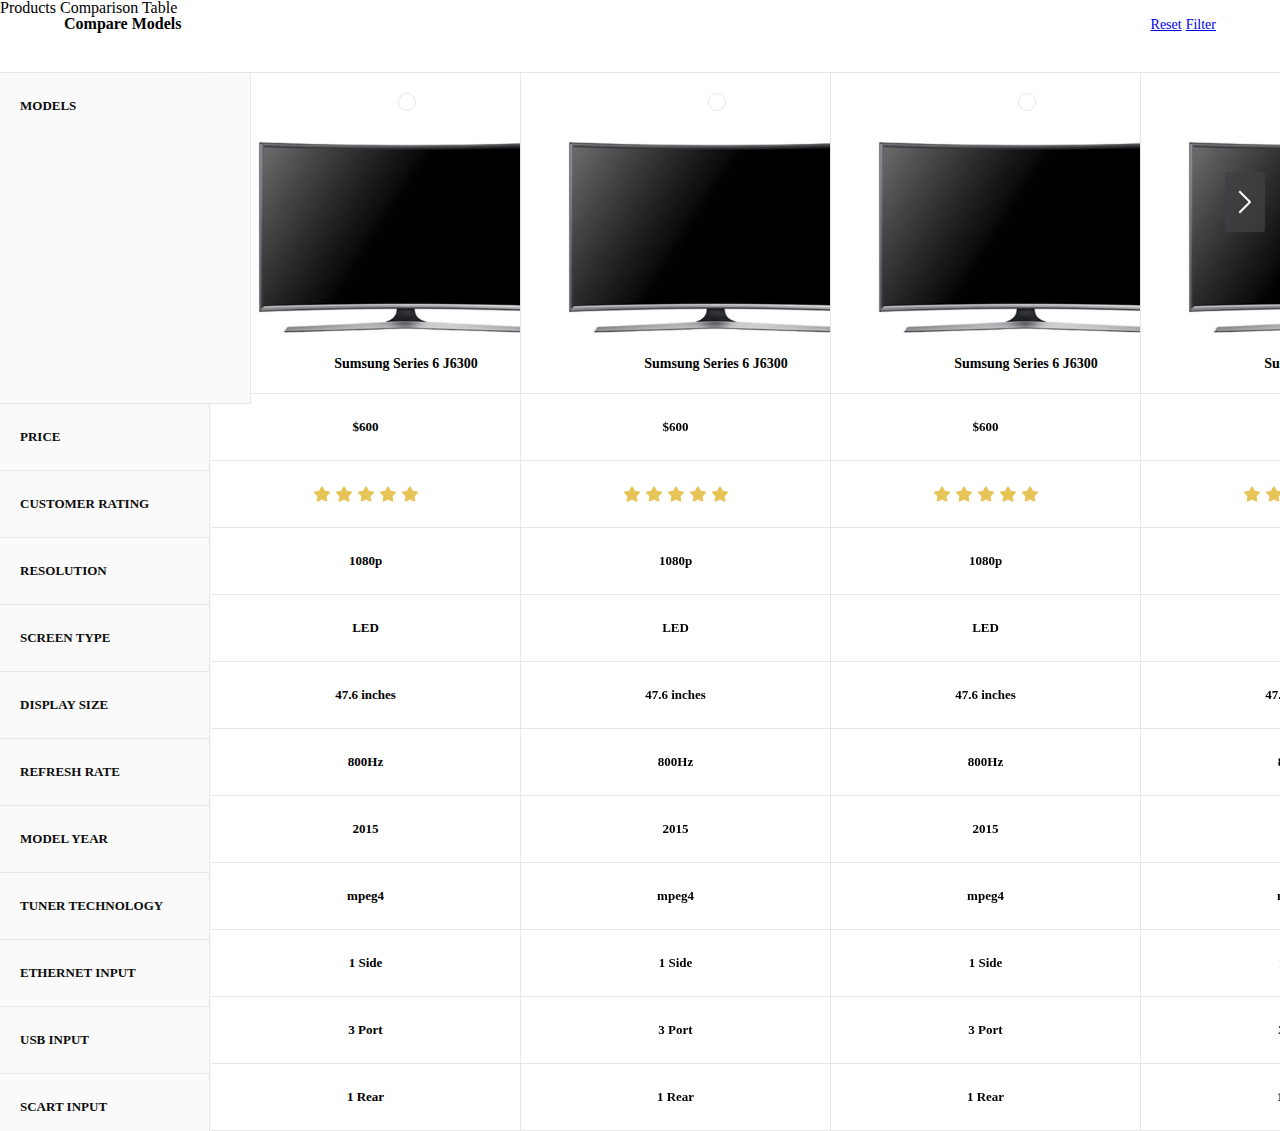
<file: assets/plugins/products-comparison-table/index.html>
<!doctype html>
<html lang="en" class="no-js">
<head>
	<meta charset="UTF-8">
	<meta name="viewport" content="width=device-width, initial-scale=1">
	<link href='https://fonts.googleapis.com/css?family=Source+Sans+Pro:300,400,600' rel='stylesheet' type='text/css'>

	<link rel="stylesheet" href="css/reset.css"> <!-- CSS reset -->
	<link rel="stylesheet" href="css/style.css"> <!-- Resource style -->
	<script src="js/modernizr.js"></script> <!-- Modernizr -->
  	
	<title>Products Comparison Table | CodyHouse</title>
</head>
<body>
	<section class="cd-intro">
		<h1>Products Comparison Table</h1>
	</section> <!-- .cd-intro -->

	<section class="cd-products-comparison-table">
		<header>
			<h2>Compare Models</h2>

			<div class="actions">
				<a href="#0" class="reset">Reset</a>
				<a href="#0" class="filter">Filter</a>
			</div>
		</header>

		<div class="cd-products-table">
			<div class="features">
				<div class="top-info">Models</div>
				<ul class="cd-features-list">
					<li>Price</li>
					<li>Customer Rating</li>
					<li>Resolution</li>
					<li>Screen Type</li>
					<li>Display Size</li>
					<li>Refresh Rate</li>
					<li>Model Year</li>
					<li>Tuner Technology</li>
					<li>Ethernet Input</li>
					<li>USB Input</li>
					<li>Scart Input</li>
				</ul>
			</div> <!-- .features -->
			
			<div class="cd-products-wrapper">
				<ul class="cd-products-columns">
					<li class="product">
						<div class="top-info">
							<div class="check"></div>
							<img src="img/product.png" alt="product image">
							<h3>Sumsung Series 6 J6300</h3>
						</div> <!-- .top-info -->

						<ul class="cd-features-list">
							<li>$600</li>
							<li class="rate"><span>5/5</span></li>
							<li>1080p</li>
							<li>LED</li>
							<li>47.6 inches</li>
							<li>800Hz</li>
							<li>2015</li>
							<li>mpeg4</li>
							<li>1 Side</li>
							<li>3 Port</li>
							<li>1 Rear</li>
						</ul>
					</li> <!-- .product -->

					<li class="product">
						<div class="top-info">
							<div class="check"></div>
							<img src="img/product.png" alt="product image">
							<h3>Sumsung Series 6 J6300</h3>
						</div> <!-- .top-info -->

						<ul class="cd-features-list">
							<li>$600</li>
							<li class="rate"><span>5/5</span></li>
							<li>1080p</li>
							<li>LED</li>
							<li>47.6 inches</li>
							<li>800Hz</li>
							<li>2015</li>
							<li>mpeg4</li>
							<li>1 Side</li>
							<li>3 Port</li>
							<li>1 Rear</li>
						</ul>
					</li> <!-- .product -->

					<li class="product">
						<div class="top-info">
							<div class="check"></div>
							<img src="img/product.png" alt="product image">
							<h3>Sumsung Series 6 J6300</h3>
						</div> <!-- .top-info -->

						<ul class="cd-features-list">
							<li>$600</li>
							<li class="rate"><span>5/5</span></li>
							<li>1080p</li>
							<li>LED</li>
							<li>47.6 inches</li>
							<li>800Hz</li>
							<li>2015</li>
							<li>mpeg4</li>
							<li>1 Side</li>
							<li>3 Port</li>
							<li>1 Rear</li>
						</ul>
					</li> <!-- .product -->

					<li class="product">
						<div class="top-info">
							<div class="check"></div>
							<img src="img/product.png" alt="product image">
							<h3>Sumsung Series 6 J6300</h3>
						</div> <!-- .top-info -->

						<ul class="cd-features-list">
							<li>$600</li>
							<li class="rate"><span>5/5</span></li>
							<li>1080p</li>
							<li>LED</li>
							<li>47.6 inches</li>
							<li>800Hz</li>
							<li>2015</li>
							<li>mpeg4</li>
							<li>1 Side</li>
							<li>3 Port</li>
							<li>1 Rear</li>
						</ul>
					</li> <!-- .product -->

					<li class="product">
						<div class="top-info">
							<div class="check"></div>
							<img src="img/product.png" alt="product image">
							<h3>Sumsung Series 6 J6300</h3>
						</div> <!-- .top-info -->

						<ul class="cd-features-list">
							<li>$600</li>
							<li class="rate"><span>5/5</span></li>
							<li>1080p</li>
							<li>LED</li>
							<li>47.6 inches</li>
							<li>800Hz</li>
							<li>2015</li>
							<li>mpeg4</li>
							<li>1 Side</li>
							<li>3 Port</li>
							<li>1 Rear</li>
						</ul>
					</li> <!-- .product -->

					<li class="product">
						<div class="top-info">
							<div class="check"></div>
							<img src="img/product.png" alt="product image">
							<h3>Sumsung Series 6 J6300</h3>
						</div> <!-- .top-info -->

						<ul class="cd-features-list">
							<li>$600</li>
							<li class="rate"><span>5/5</span></li>
							<li>1080p</li>
							<li>LED</li>
							<li>47.6 inches</li>
							<li>800Hz</li>
							<li>2015</li>
							<li>mpeg4</li>
							<li>1 Side</li>
							<li>3 Port</li>
							<li>1 Rear</li>
						</ul>
					</li> <!-- .product -->

					<li class="product">
						<div class="top-info">
							<div class="check"></div>
							<img src="img/product.png" alt="product image">
							<h3>Sumsung Series 6 J6300</h3>
						</div> <!-- .top-info -->

						<ul class="cd-features-list">
							<li>$600</li>
							<li class="rate"><span>5/5</span></li>
							<li>1080p</li>
							<li>LED</li>
							<li>47.6 inches</li>
							<li>800Hz</li>
							<li>2015</li>
							<li>mpeg4</li>
							<li>1 Side</li>
							<li>3 Port</li>
							<li>1 Rear</li>
						</ul>
					</li> <!-- .product -->

					<li class="product">
						<div class="top-info">
							<div class="check"></div>
							<img src="img/product.png" alt="product image">
							<h3>Sumsung Series 6 J6300</h3>
						</div> <!-- .top-info -->

						<ul class="cd-features-list">
							<li>$600</li>
							<li class="rate"><span>5/5</span></li>
							<li>1080p</li>
							<li>LED</li>
							<li>47.6 inches</li>
							<li>800Hz</li>
							<li>2015</li>
							<li>mpeg4</li>
							<li>1 Side</li>
							<li>3 Port</li>
							<li>1 Rear</li>
						</ul>
					</li> <!-- .product -->
				</ul> <!-- .cd-products-columns -->
			</div> <!-- .cd-products-wrapper -->
			
			<ul class="cd-table-navigation">
				<li><a href="#0" class="prev inactive">Prev</a></li>
				<li><a href="#0" class="next">Next</a></li>
			</ul>
		</div> <!-- .cd-products-table -->
	</section> <!-- .cd-products-comparison-table -->
<script src="js/jquery-2.1.4.js"></script>
<script src="js/main.js"></script> <!-- Resource jQuery -->
</body>
</html>
</file>
<file: assets/plugins/products-comparison-table/css/style.css>
/* -------------------------------- 

Main Components 

-------------------------------- */
.cd-products-comparison-table ul {
    margin-top: 0;
    margin-bottom: 0;
}

.cd-products-comparison-table {
  margin-bottom: 6em;
}
.cd-products-comparison-table::after {
  /* never visible - this is used in jQuery to check the current MQ */
  display: none;
  content: 'mobile';
}
.cd-products-comparison-table header {
  padding: 0 5% 25px;
}
.cd-products-comparison-table header::after {
  clear: both;
  content: "";
  display: table;
}
.cd-products-comparison-table h2 {
  float: left;
  font-weight: bold;
}
.cd-products-comparison-table .actions {
  float: right;
}
.cd-products-comparison-table .reset, .cd-products-comparison-table .filter {
  font-size: 14px;
}
.cd-products-comparison-table .filter {
  cursor: not-allowed;
}
.cd-products-comparison-table .filter.active {
  cursor: pointer;
  background-color: #9dc997;
}
.no-touch .cd-products-comparison-table .filter.active:hover {
  background-color: #a7cea1;
}
@media only screen and (min-width: 1170px) {
  .cd-products-comparison-table {
    margin-bottom: 0;
  }
  .cd-products-comparison-table::after {
    /* never visible - this is used in jQuery to check the current MQ */
    content: 'desktop';
  }
  .cd-products-comparison-table header {
    padding: 0 5% 40px;
  }
  .cd-products-comparison-table h2 {
    font-size: 16px;
  }
  .cd-products-comparison-table .reset, .cd-products-comparison-table .filter {
    font-size: 14px;
  }
}

.cd-products-table {
  position: relative;
  overflow: hidden;
}

.cd-products-table .features {
  /* fixed left column - product properties list */
  position: absolute;
  z-index: 1;
  top: 0;
  left: 0;
  width: 120px;
  border-style: solid;
  border-color: #e6e6e6;
  border-width: 1px;
  background-color: #fafafa;
  opacity: .95;
    border: 0;
}
.cd-products-table .features::after {
  /* color gradient on the right of .features -  visible while scrolling inside the .cd-products-table */
  content: '';
  position: absolute;
  top: 0;
  left: 100%;
  width: 4px;
  height: 100%;
  background-color: transparent;
  background-image: -webkit-linear-gradient(left, rgba(0, 0, 0, 0.06), transparent);
  background-image: linear-gradient(to right,rgba(0, 0, 0, 0.06), transparent);
  opacity: 0;
}
@media only screen and (min-width: 1170px) {
  .cd-products-table .features {
    width: 211px;
  }
}

.cd-products-table.scrolling .features::after {
  opacity: 1;
}

.cd-products-wrapper {
  overflow-x: auto;
  /* this fixes the buggy scrolling on webkit browsers - mobile devices only - when overflow property is applied */
  -webkit-overflow-scrolling: touch;
    border: 0;
}

.cd-products-columns {
  /* products list wrapper */
  width: 1200px;
  margin-left: 120px;
    margin-top: 0;
    margin-bottom: 0;
    
}
.cd-products-columns::after {
  clear: both;
  content: "";
  display: table;
}
@media only screen and (min-width: 1170px) {
  .cd-products-columns {
    width: 2480px;
    margin-left: 210px;
  }
}

.cd-products-columns .product {
  position: relative;
  float: left;
  width: 150px;
  text-align: center;
  -webkit-transition: opacity 0.3s, visibility 0.3s, -webkit-transform 0.3s;
  -moz-transition: opacity 0.3s, visibility 0.3s, -moz-transform 0.3s;
  transition: opacity 0.3s, visibility 0.3s, transform 0.3s;
}
.filtering .cd-products-columns .product:not(.selected) {
  opacity: 0;
  visibility: hidden;
  -webkit-transform: scale(0);
  -moz-transform: scale(0);
  -ms-transform: scale(0);
  -o-transform: scale(0);
  transform: scale(0);
}
.no-product-transition .cd-products-columns .product.selected {
  -webkit-transition: opacity 0.3s, visibility 0.3s;
  -moz-transition: opacity 0.3s, visibility 0.3s;
  transition: opacity 0.3s, visibility 0.3s;
}
.filtered .cd-products-columns .product:not(.selected) {
  position: absolute;
}
@media only screen and (min-width: 1170px) {
  .cd-products-columns .product {
    width: 310px;
  }
}

.cd-features-list li {
  font-size: 13px;
    line-height: 16px;
  font-weight: bold;
  padding: 25px 40px;
  border-color: #e6e6e6;
  border-style: solid;
  border-width: 1px;
    border-top: 0;
}
.cd-features-list li.rate {
  /* rating stars */
  padding: 21px 0;
}
.cd-features-list li.rate span {
  display: inline-block;
  height: 22px;
  width: 110px;
  background: url(../img/cd-star.svg);
  color: transparent;
}
@media only screen and (min-width: 1170px) {
  .cd-features-list li {
    font-size: 13px;
  }
  .cd-features-list li.rate {
    padding: 22px 0;
  }
}

.product img {
  max-width: 100%;
}

.product .top-info {
    border-right: 0!important;
}

.product .cd-features-list li {
    border-right: 0;
}

.features .cd-features-list {
    width: 210px;
}


.features .cd-features-list li,
.cd-products-table .features .top-info {
  /* fixed left column - items */
    font-size: 13px;
  font-weight: bold;
  /* set line-height value equal to font-size of text inside product cells */
  line-height: 14px;
  padding: 25px 10px;
  text-align: left;
}
@media only screen and (min-width: 1170px) {
  .features .cd-features-list li,
  .cd-products-table .features .top-info {
    text-transform: uppercase;
    line-height: 16px;
    padding: 25px 20px;
  }
}

.features .cd-features-list li {
  /* truncate text with dots */
  white-space: nowrap;
  text-overflow: ellipsis;
  overflow: hidden;
    border-top: 0;
    border-left: 0;
}

.cd-products-table .top-info {
  position: relative;
  height: 177px;
  width: 150px;
  text-align: center;
  padding: 1.25em 2.5em;
  border-color: #e6e6e6;
  border-style: solid;
  border-width: 1px;
  -webkit-transition: height 0.3s;
  -moz-transition: height 0.3s;
  transition: height 0.3s;
  cursor: pointer;
  background: #ffffff;
}
.cd-products-table .top-info::after {
  /* color gradient below .top-info -  visible when .top-info is fixed */
  content: '';
  position: absolute;
  left: 0;
  top: 100%;
  height: 4px;
  width: 100%;
  background-color: transparent;
  background-image: -webkit-linear-gradient(top, rgba(0, 0, 0, 0.06), transparent);
  background-image: linear-gradient(to bottom,rgba(0, 0, 0, 0.06), transparent);
  opacity: 0;
}
.cd-products-table .top-info h3 {
  padding: 1.25em 0 0.625em;
  font-weight: bold;
  font-size: 13px;
    margin: 0;
}
.cd-products-table .top-info img {
  display: block;
  -webkit-backface-visibility: hidden;
  backface-visibility: hidden;
}
.cd-products-table .top-info h3, .cd-products-table .top-info img {
  -webkit-transition: -webkit-transform 0.3s;
  -moz-transition: -moz-transform 0.3s;
  transition: transform 0.3s;
    margin: 0;
}
.cd-products-table .top-info .check {
  position: relative;
  display: inline-block;
  height: 16px;
  width: 16px;
  margin: 0 auto 1em;
}
.cd-products-table .top-info .check::after, .cd-products-table .top-info .check::before {
  /* used to create the check icon and green circle dot - visible when product is selected */
  position: absolute;
  top: 0;
  left: 0;
  content: '';
  height: 100%;
  width: 100%;
}
.cd-products-table .top-info .check::before {
  /* green circle dot */
  border-radius: 50%;
  border: 1px solid #e6e6e6;
  background: #ffffff;
  -webkit-transition: background-color 0.3s, -webkit-transform 0.3s, border-color 0.3s;
  -moz-transition: background-color 0.3s, -moz-transform 0.3s, border-color 0.3s;
  transition: background-color 0.3s, transform 0.3s, border-color 0.3s;
}
.cd-products-table .top-info .check::after {
  /* check icon */
  background: url(../img/cd-check.svg) no-repeat center center;
  background-size: 24px 24px;
  opacity: 0;
  -webkit-transition: opacity 0.3s;
  -moz-transition: opacity 0.3s;
  transition: opacity 0.3s;
}
@media only screen and (min-width: 1170px) {
  .cd-products-table .top-info {
    height: 280px;
    width: 310px;
  }
  .cd-products-table .top-info h3 {
    padding-top: 1.4em;
    font-size: 14px;
    margin: 0;
  }
  .cd-products-table .top-info .check {
    margin-bottom: 1.5em;
  }
}

.cd-products-table .features .top-info {
  /* models */
  width: 120px;
  cursor: auto;
  background: #fafafa;
    border-left: 0;
}
@media only screen and (min-width: 1170px) {
  .cd-products-table .features .top-info {
    width: 210px;
  }
}

.cd-products-table .selected .top-info .check::before {
  /* green circle dot */
  background: #9dc997;
  border-color: #9dc997;
  -webkit-transform: scale(1.5);
  -moz-transform: scale(1.5);
  -ms-transform: scale(1.5);
  -o-transform: scale(1.5);
  transform: scale(1.5);
  -webkit-animation: cd-bounce 0.3s;
  -moz-animation: cd-bounce 0.3s;
  animation: cd-bounce 0.3s;
}

@-webkit-keyframes cd-bounce {
  0% {
    -webkit-transform: scale(1);
  }
  60% {
    -webkit-transform: scale(1.6);
  }
  100% {
    -webkit-transform: scale(1.5);
  }
}
@-moz-keyframes cd-bounce {
  0% {
    -moz-transform: scale(1);
  }
  60% {
    -moz-transform: scale(1.6);
  }
  100% {
    -moz-transform: scale(1.5);
  }
}
@keyframes cd-bounce {
  0% {
    -webkit-transform: scale(1);
    -moz-transform: scale(1);
    -ms-transform: scale(1);
    -o-transform: scale(1);
    transform: scale(1);
  }
  60% {
    -webkit-transform: scale(1.6);
    -moz-transform: scale(1.6);
    -ms-transform: scale(1.6);
    -o-transform: scale(1.6);
    transform: scale(1.6);
  }
  100% {
    -webkit-transform: scale(1.5);
    -moz-transform: scale(1.5);
    -ms-transform: scale(1.5);
    -o-transform: scale(1.5);
    transform: scale(1.5);
  }
}
.cd-products-table .selected .top-info .check::after {
  /* check icon */
  opacity: 1;
}

@media only screen and (min-width: 1170px) {
  .cd-products-table.top-fixed .cd-products-columns > li,
  .cd-products-table.top-scrolling .cd-products-columns > li,
  .cd-products-table.top-fixed .features,
  .cd-products-table.top-scrolling .features {
    padding-top: 160px;
  }

  .cd-products-table.top-fixed .top-info,
  .cd-products-table.top-scrolling .top-info {
    height: 160px;
    position: fixed;
    top: 0;
  }
  .no-cssgradients .cd-products-table.top-fixed .top-info, .no-cssgradients
  .cd-products-table.top-scrolling .top-info {
    border-bottom: 1px solid #e6e6e6;
  }
  .cd-products-table.top-fixed .top-info::after,
  .cd-products-table.top-scrolling .top-info::after {
    opacity: 1;
  }
  .cd-products-table.top-fixed .top-info h3,
  .cd-products-table.top-scrolling .top-info h3 {
    -webkit-transform: translateY(-116px);
    -moz-transform: translateY(-116px);
    -ms-transform: translateY(-116px);
    -o-transform: translateY(-116px);
    transform: translateY(-116px);
  }
  .cd-products-table.top-fixed .top-info img,
  .cd-products-table.top-scrolling .top-info img {
    -webkit-transform: translateY(-62px) scale(0.4);
    -moz-transform: translateY(-62px) scale(0.4);
    -ms-transform: translateY(-62px) scale(0.4);
    -o-transform: translateY(-62px) scale(0.4);
    transform: translateY(-62px) scale(0.4);
  }

  .cd-products-table.top-scrolling .top-info {
    position: absolute;
  }
}
.cd-table-navigation a {
  position: absolute;
  z-index: 2;
  top: 0;
  right: 15px;
  -webkit-transform: translateY(55px);
  -moz-transform: translateY(55px);
  -ms-transform: translateY(55px);
  -o-transform: translateY(55px);
  transform: translateY(55px);
  /* replace text with image */
  overflow: hidden;
  text-indent: 100%;
  white-space: nowrap;
  color: transparent;
  height: 60px;
  width: 40px;
  background: rgba(64, 64, 66, 0.8) url("../img/cd-arrow.svg") no-repeat center center;
  border-radius: 3px;
  -webkit-transition: background-color 0.3s, opacity 0.3s, visibility 0.3s, -webkit-transform 0.3s;
  -moz-transition: background-color 0.3s, opacity 0.3s, visibility 0.3s, -moz-transform 0.3s;
  transition: background-color 0.3s, opacity 0.3s, visibility 0.3s, transform 0.3s;
}
.cd-table-navigation a.inactive {
  opacity: 0;
  visibility: hidden;
}
.cd-table-navigation a.prev {
  left: 120px;
  right: auto;
  -webkit-transform: translateY(55px) translateX(15px) rotate(180deg);
  -moz-transform: translateY(55px) translateX(15px) rotate(180deg);
  -ms-transform: translateY(55px) translateX(15px) rotate(180deg);
  -o-transform: translateY(55px) translateX(15px) rotate(180deg);
  transform: translateY(55px) translateX(15px) rotate(180deg);
}
.no-touch .cd-table-navigation a:hover {
  background-color: #404042;
}
@media only screen and (min-width: 1170px) {
  .cd-table-navigation a {
    -webkit-transform: translateY(100px);
    -moz-transform: translateY(100px);
    -ms-transform: translateY(100px);
    -o-transform: translateY(100px);
    transform: translateY(100px);
  }
  .cd-table-navigation a.prev {
    left: 210px;
    -webkit-transform: translateY(100px) translateX(15px) rotate(180deg);
    -moz-transform: translateY(100px) translateX(15px) rotate(180deg);
    -ms-transform: translateY(100px) translateX(15px) rotate(180deg);
    -o-transform: translateY(100px) translateX(15px) rotate(180deg);
    transform: translateY(100px) translateX(15px) rotate(180deg);
  }
  .top-fixed .cd-table-navigation a {
    position: fixed;
  }
  .top-fixed .cd-table-navigation a, .top-scrolling .cd-table-navigation a {
    -webkit-transform: translateY(45px);
    -moz-transform: translateY(45px);
    -ms-transform: translateY(45px);
    -o-transform: translateY(45px);
    transform: translateY(45px);
  }
  .top-fixed .cd-table-navigation a.prev, .top-scrolling .cd-table-navigation a.prev {
    -webkit-transform: translateY(45px) translateX(15px) rotate(180deg);
    -moz-transform: translateY(45px) translateX(15px) rotate(180deg);
    -ms-transform: translateY(45px) translateX(15px) rotate(180deg);
    -o-transform: translateY(45px) translateX(15px) rotate(180deg);
    transform: translateY(45px) translateX(15px) rotate(180deg);
  }
}

/* -------------------------------- 

No JS

-------------------------------- */
.no-js .actions {
  display: none;
}

.no-js .cd-products-table .top-info {
  height: 145px;
}
@media only screen and (min-width: 1170px) {
  .no-js .cd-products-table .top-info {
    height: 248px;
  }
}

.no-js .cd-products-columns .check {
  display: none;
}
</file>
